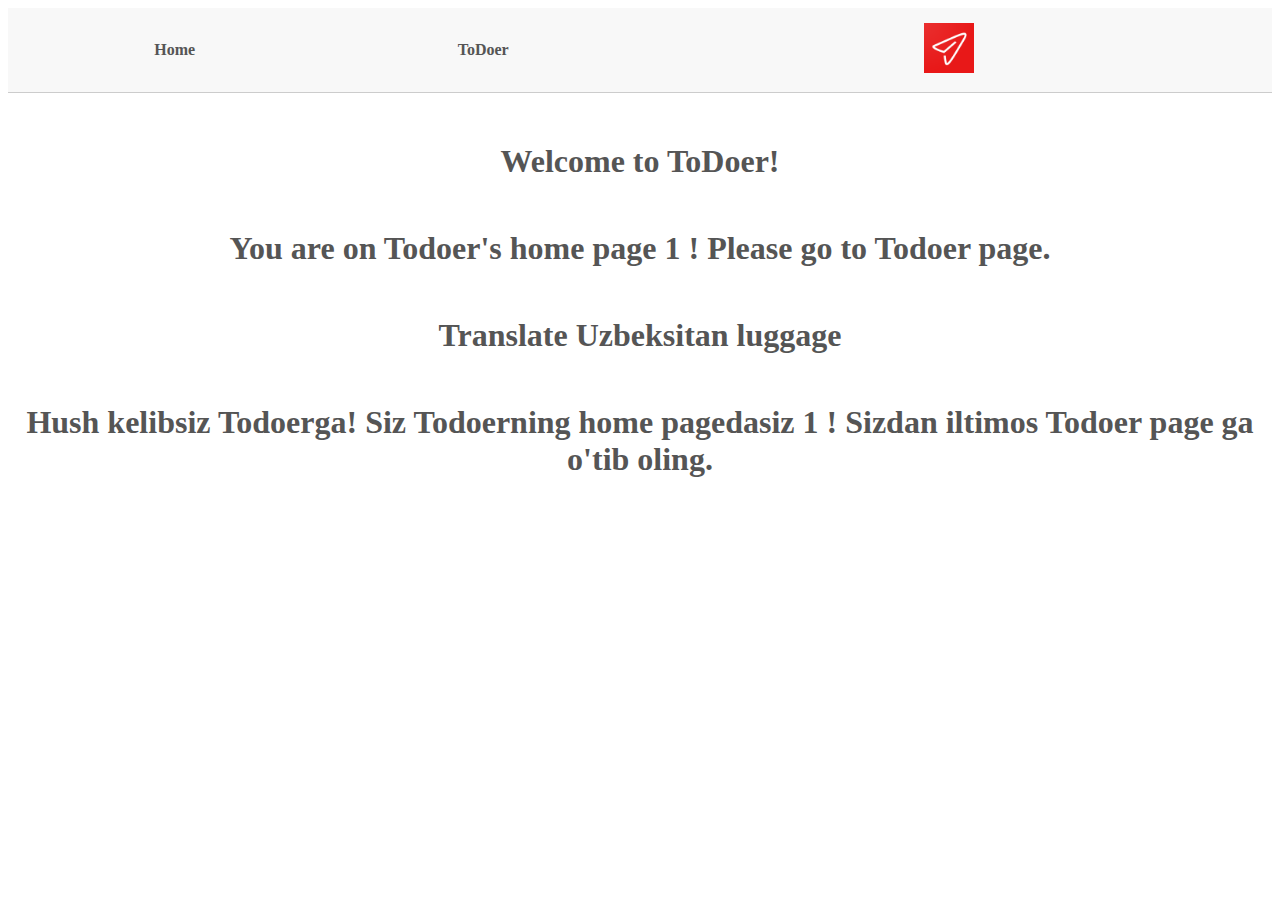
<file: index.html>
<!DOCTYPE html>
<html>
<head>
 <title>ToDoer</title>
 <link rel="stylesheet" href="main.css">
 <link rel="stylesheet" href="/bootstrap.min.css">
<script src="/bootstrap.min.js"></script>
</head>
<body>
    <div id="loader">
        <div class="spinner"></div>
      </div>
      
 <div id="header">
  <div id="menu">
   <a href="#">Home</a>
   <a href="ToDoer.index.html">ToDoer</a>
  </div>
  <div id="logo">
   <img width="50px"height="50px" src="todoer.jpg" alt="ToDoer Logo">
  </div>
 </div>
 <h1>Welcome to ToDoer!</h1>
<h1>You are on Todoer's home page
  1 ! Please go to Todoer page.</h1>
  <h1>Translate Uzbeksitan luggage</h1>
  <h1>Hush kelibsiz Todoerga!
    Siz Todoerning home pagedasiz 
    1 ! Sizdan iltimos Todoer page ga o'tib oling.</h1>
</body>
</html>
</file>
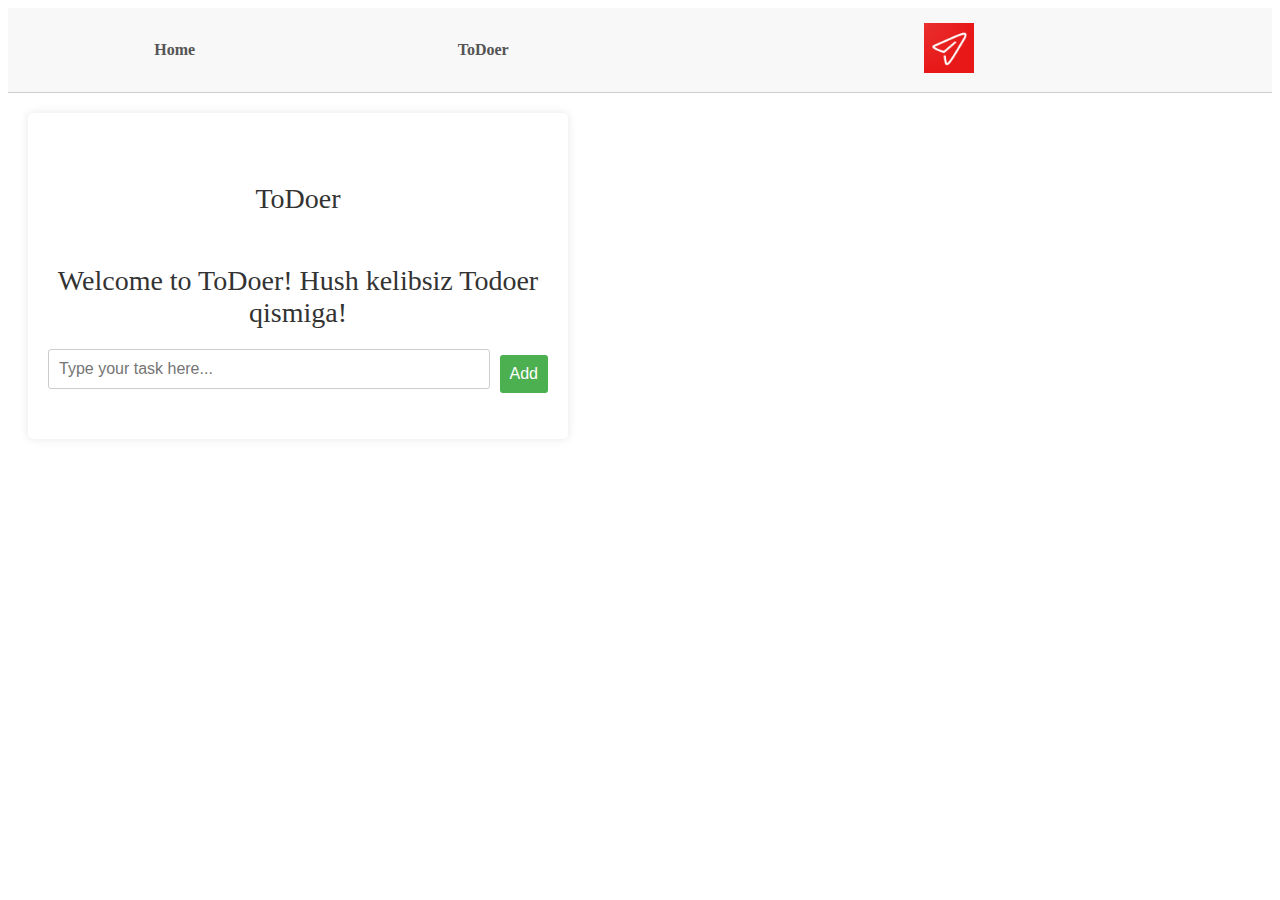
<file: ToDoer.index.html>
<!DOCTYPE html>
<html>
<head>
 <title>ToDoer</title>
<link rel="stylesheet" href="Todoer.css">
<link rel="stylesheet" href="bootstrap.min.css">
<script src="bootstrap.min.js"></script>
</head>
<body>
 <div id="header">
  <div id="menu">
   <a href="index.html">Home</a>
   <a href="#">ToDoer</a>
  </div>
  <div id="logo">
   <img width="50px" height="50px" src="todoer.jpg" alt="ToDoer Logo">
  </div>
 </div>
 <div id="todo-container">
  <h1> ToDoer</h1>
  <h1>Welcome to ToDoer! Hush kelibsiz Todoer qismiga!</h1>
  <label>
   <input id="todo-input" type="text" placeholder="Type your task here...">
   <button id="add-button">Add</button>
  </label>
  <div id="todo-list-container">

  </div>
 </div>

<script src="main.js"></script>
<style>
    /* Responsivlik uchun o'zgartirilgan stil */
    #header {
      display: flex;
      justify-content: space-between;
      align-items: center;
    }
 
    #menu {
      flex-grow: 1;
      text-align: center;
    }
 
    #logo img {
      max-width: 100%;
      height: auto;
    }
 
    #todo-container {
      text-align: center;
      margin: 20px;
    }
 
    #todo-input {
      width: 100%;
      padding: 10px;
      margin-bottom: 10px;
    }
 
    #add-button {
      padding: 10px 20px;
    }
 
    #todo-list-container {
      margin-top: 20px;
    }
  </style>

</body>
</html>
</file>
<file: main.css>
#header {
    display: flex;
    justify-content: space-between;
    align-items: center;
    padding: 15px;
    background-color: #F8F8F8;
    border-bottom: 1px solid #CCC;
   }
 
   #menu {
    display: flex;
    flex: 1;
    justify-content: space-around;
   }
 
   #menu a {
    text-decoration: none;
    padding: 0px 10px;
    color: #555;
    font-size: 16px;
    font-weight: bold;
   }
 
   #menu a:hover {
    background-color: #EEE;
    color: #333;
   }
 
   #logo {
    flex: 1;
    text-align: center;
   }
 
   h1 {
    color: #555;
    text-align: center;
    margin-top: 50px;
   }
</file>
<file: Todoer.css>
#header {
    display: flex;
    justify-content: space-between;
    align-items: center;
    padding: 15px;
    background-color: #F8F8F8;
    border-bottom: 1px solid #CCC;
   }
 
   #menu {
    display: flex;
    flex: 1;
    justify-content: space-around;
   }
 
   #menu a {
    text-decoration: none;
    padding: 0px 10px;
    color: #555;
    font-size: 16px;
    font-weight: bold;
   }
 
   #menu a:hover {
    background-color: #EEE;
    color: #333;
   }
 
   #logo {
    flex: 1;
    text-align: center;
   }
 
   h1 {
    color: #555;
    text-align: center;
    margin-top: 50px;
   }
 
   #todo-container {
    margin: 50px auto;
    max-width: 500px;
    padding: 20px;
    box-shadow: 0px 0px 10px rgba(0, 0, 0, 0.1);
    background-color: #FFF;
    border-radius: 5px;
   }
 
   #todo-container h1 {
    color: #333;
    font-weight: normal;
    font-size: 28px;
    margin-bottom: 20px;
   }
 
   #todo-container label {
    align-items: center;
    display: flex;
    margin-bottom: 20px;
   }
 
   #todo-container label input {
    margin-right: 10px;
   }
 
   #todo-container input[type="text"] {
    flex: 1;
    padding: 10px;
    border-radius: 3px;
    border: 1px solid #CCC;
    font-size: 16px;
    outline: none;
   }
 
   #todo-container button {
    background-color: #4CAF50;
    color: #FFF;
    border-radius: 3px;
    border: none;
    padding: 10px;
    font-size: 16px;
    cursor: pointer;
    outline: none;
   }
 
   #todo-list-container {
    margin-top: 20px;
   }
 
   .todo-item {
    display: flex;
    align-items: center;
    padding: 10px;
    border: 1px solid #CCC;
    border-radius: 3px;
    margin-top: 10px;
   }
 
   .todo-item span {
    flex: 1;
    font-size: 16px;
    margin-left: 10px;
   }
 
   .todo-item button {
    background-color: #E74C3C;
    color: #FFF;
    border-radius: 3px;
    border: none;
    padding: 5px 10px;
    font-size: 16px;
    margin-left: 10px;
    cursor: pointer;
    outline: none;
   }
</file>
